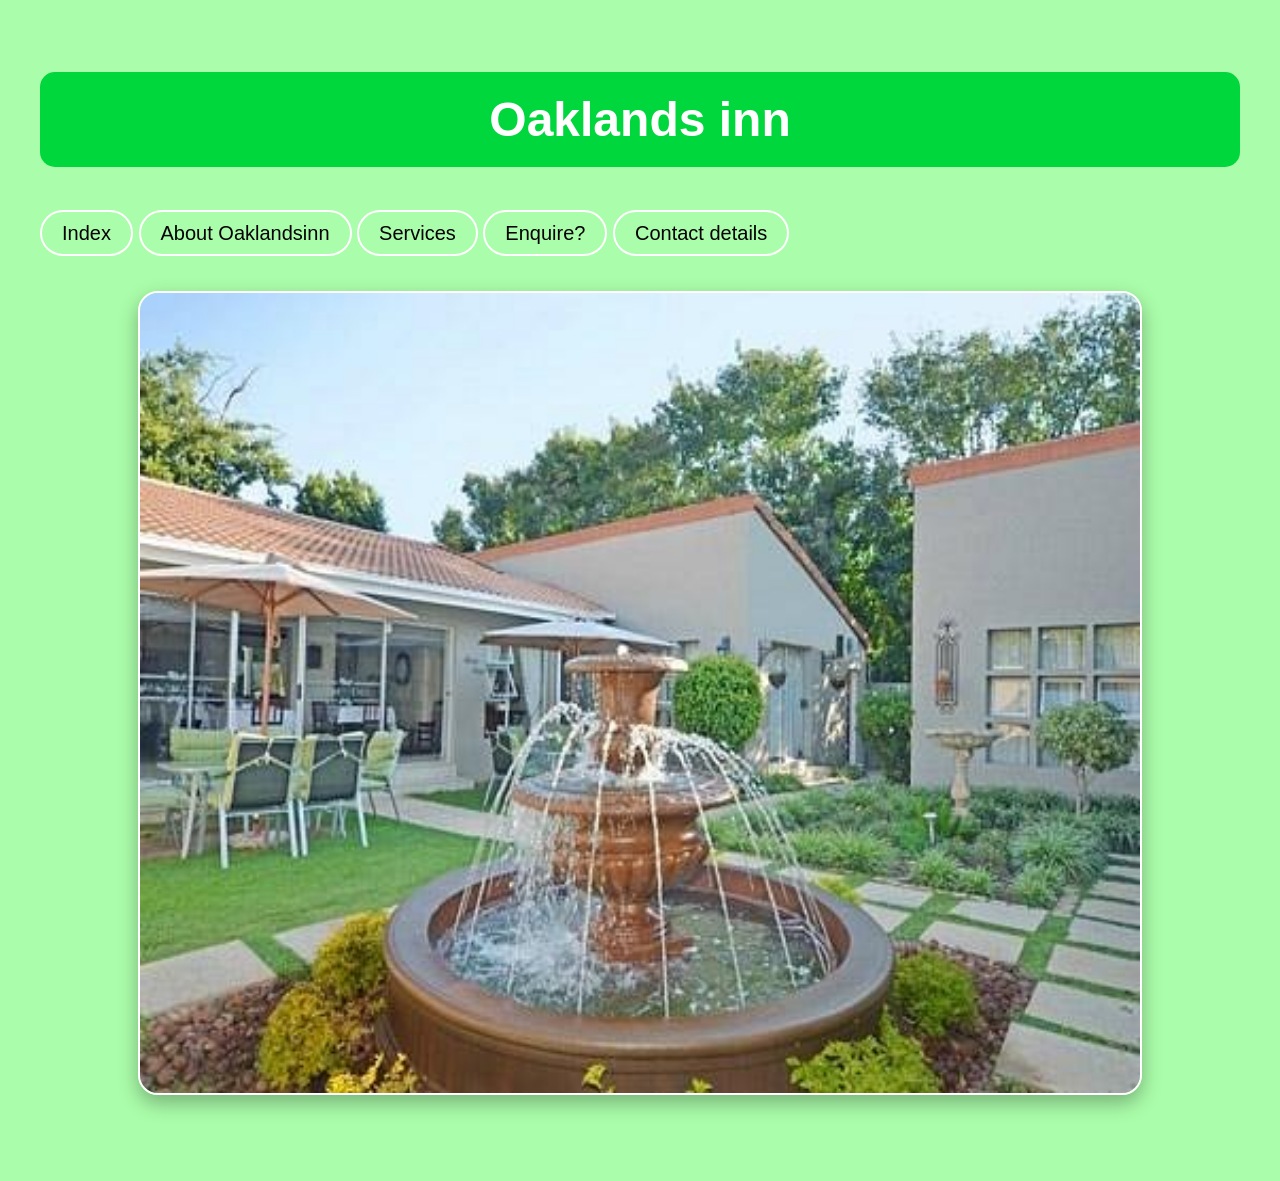
<file: index.html>
<!DOCTYPE html>
<html lang="en">
<head>
    <meta charset="UTF-8">
    <meta name="viewport" content="width=device-width, initial-scale=1.0">
    <title>Oaklands Inn Comfortable Accommodation</title>
    <meta name="description" content="Oaklands Inn in Randburg offers comfortable accommodation, conference facilities, free Wi-Fi, secure parking, daily breakfast, and wellness treatments.">
    <link rel="stylesheet" type="text/css" href="CSS/index.css">
    <link rel="stylesheet" type="text/css" href="CSS/responsive.css">
    
</head>
<body>
    <!--i used the h1 style = to align my headin the center. i also used the img code to insert me images and my links to other html pages-->
   <h1 style="text-align: center;">Oaklands inn</h1><br>

   <header>
    <a href="index.html">Index</a>
    <a href="about.html">About Oaklandsinn</a>
    <a href="services.html">Services</a>
    <a href="enquiry.html">Enquire?</a>
    <a href="contact.html">Contact details</a>
</header><br>

<br>

   <img src="images/oak.jpg" alt="Oaklandsinn" width="800" height="800"><br>

<br>




</body>
</html>
</file>
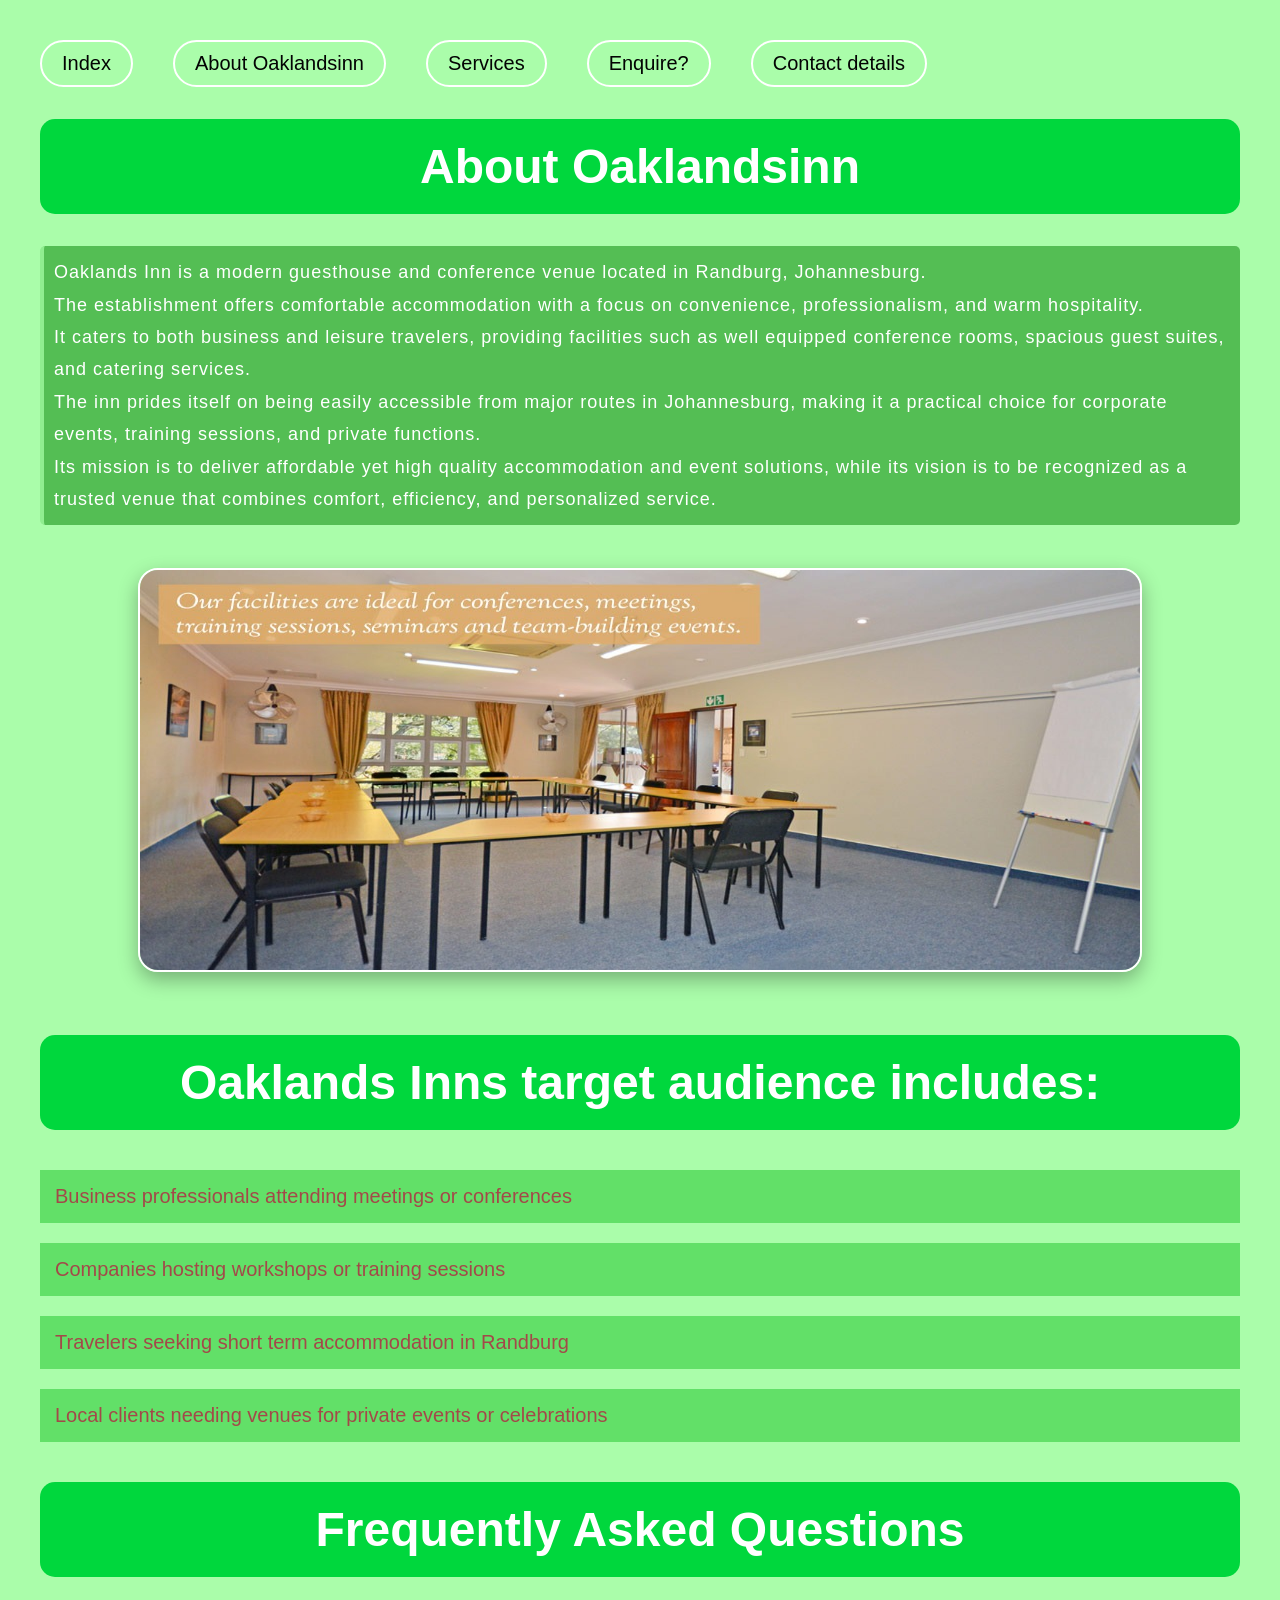
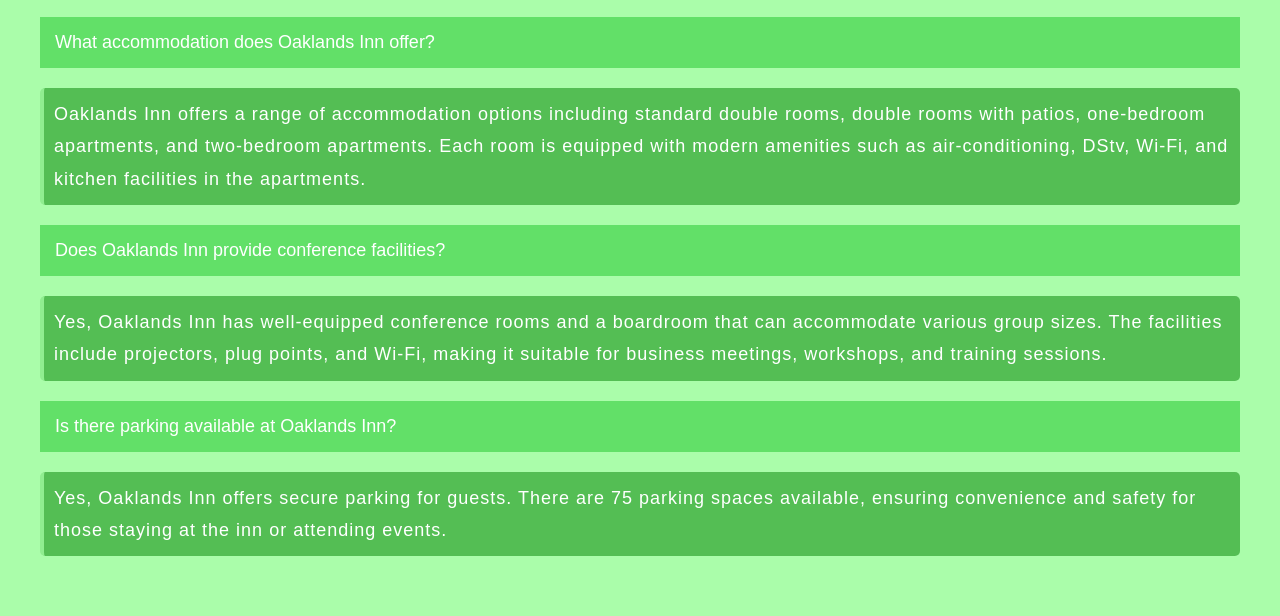
<file: about.html>
<!DOCTYPE html>
<html lang="en">
<head>
    <meta charset="UTF-8">
    <meta name="viewport" content="width=device-width, initial-scale=1.0">
    <title>About Oaklands Inn</title>
    <meta name="description" content="Learn more about Oaklands Inn, a modern guesthouse and conference venue in Randburg, Johannesburg.">
   <link rel="stylesheet" type="text/css" href="CSS/about.css">
   <link rel="stylesheet" type="text/css" href="CSS/responsive.css">

</head>
<body>
<header>    
<a href="index.html">Index</a><br>
<a href="about.html">About Oaklandsinn</a><br>
<a href="services.html">Services</a><br>
<a href="enquiry.html">Enquire?</a><br>
<a href="contact.html">Contact details</a><br>
</header>

<h1> About Oaklandsinn</h1>



<!--i used <p> for my paragraphs and i used p align= to align my work to my liking-->
<!--then i used the code font size to choose i size i could read-->

<font size = "4"><p align = "left">Oaklands  Inn is a modern guesthouse and conference venue located in Randburg, Johannesburg.<br>
     The establishment offers comfortable accommodation with a focus on convenience, professionalism, and warm hospitality.<br> 
     It caters to both business and leisure travelers, providing facilities such as well equipped conference rooms, spacious guest suites, and catering services.<br>
     The inn prides itself on being easily accessible from major routes in Johannesburg, making it a practical choice for corporate events, training sessions, and private functions.<br>
      Its mission is to deliver affordable yet high quality accommodation and event solutions, while its vision is to be recognized as a trusted venue that combines comfort, efficiency, and personalized service.</p> </font>
<br>

<img src="images/oaklands-conference_room.jpg" alt="Oaklandsinn" width="900" height="400"><br>


<h2>Oaklands Inns target audience includes:</h2>
<ul>Business professionals attending meetings or conferences</ul>
<ul>Companies hosting workshops or training sessions</ul>
<ul>Travelers seeking short term accommodation in Randburg</ul>
<ul>Local clients needing venues for private events or celebrations</ul>
    
<h2>Frequently Asked Questions</h2>

<div class="accordion">
    <button class="accordion-button">What accommodation does Oaklands Inn offer?</button>
    <div class="accordion-content">
        <p>Oaklands Inn offers a range of accommodation options including standard double rooms, double rooms with patios, one-bedroom apartments, and two-bedroom apartments. Each room is equipped with modern amenities such as air-conditioning, DStv, Wi-Fi, and kitchen facilities in the apartments.</p>
    </div>
    <button class="accordion-button">Does Oaklands Inn provide conference facilities?</button>
    <div class="accordion-content">
        <p>Yes, Oaklands Inn has well-equipped conference rooms and a boardroom that can accommodate various group sizes. The facilities include projectors, plug points, and Wi-Fi, making it suitable for business meetings, workshops, and training sessions.</p>    
    </div>
    <button class="accordion-button">Is there parking available at Oaklands Inn?</button>
    <div class="accordion-content">
        <p>Yes, Oaklands Inn offers secure parking for guests. There are 75 parking spaces available, ensuring convenience and safety for those staying at the inn or attending events.</p> 
        
    
</div>








</body>








    
</html>
</file>
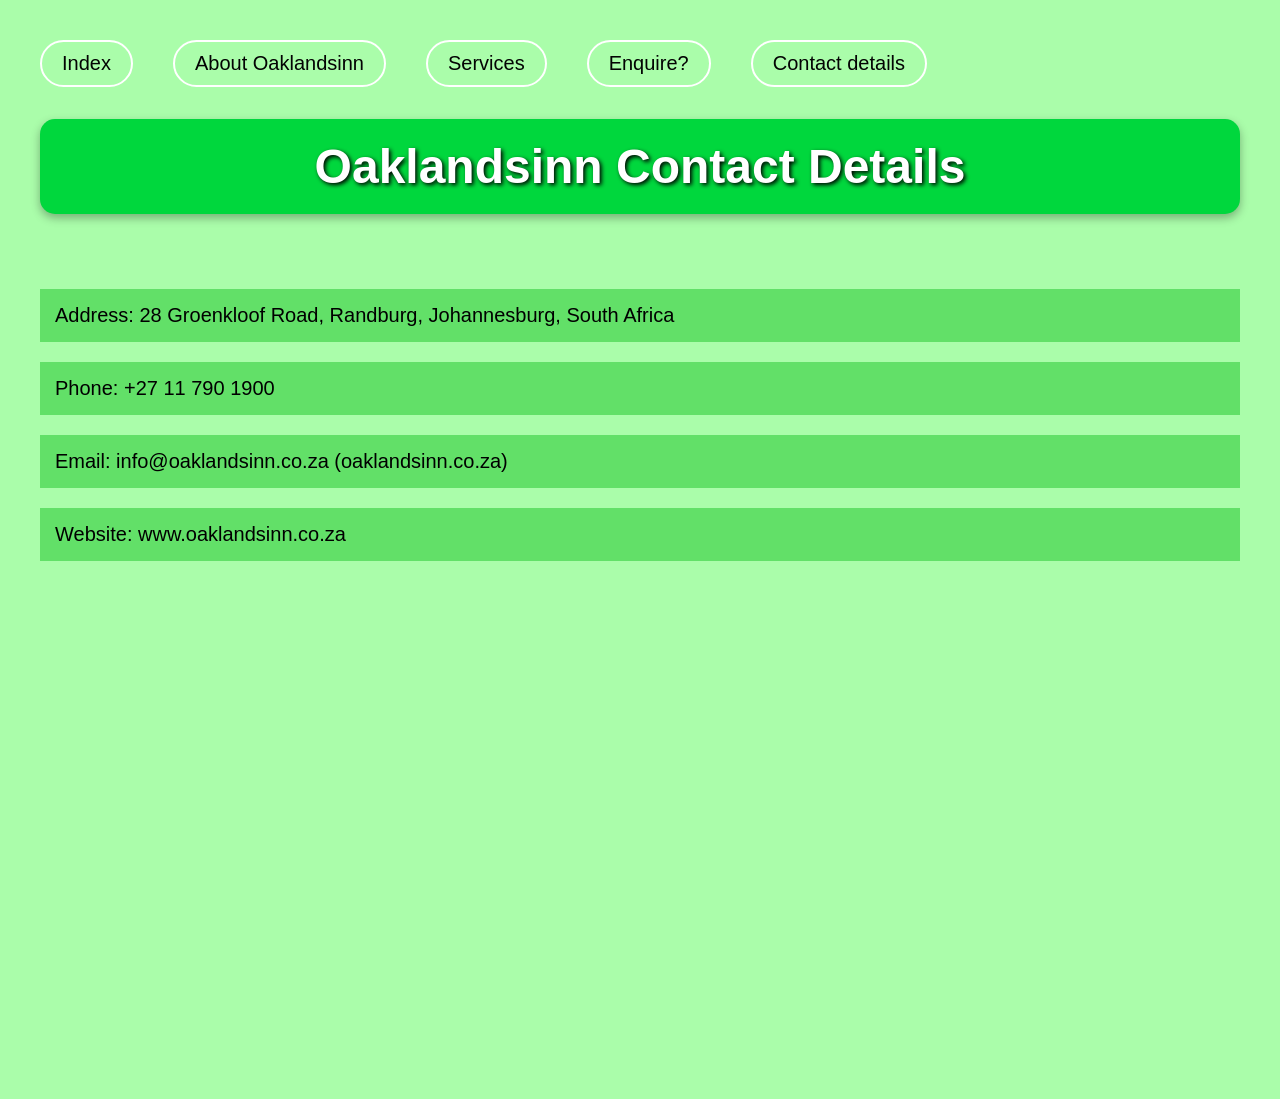
<file: contact.html>
<!DOCTYPE html>
<html lang="en">
<head>
    <meta charset="UTF-8">
    <meta name="viewport" content="width=device-width, initial-scale=1.0">
    <title>Contact Details - Oaklands Inn</title>
    <meta name="description" content="Get in touch with Oaklands Inn in Randburg, Johannesburg. Find our contact details, location, and how to reach us for accommodation and services.">
    <link rel="stylesheet" type="text/css" href="CSS/contact.css">
    <link rel="stylesheet" type="text/css" href="CSS/responsive.css">
</head>
<body>
<header>
<a href="index.html">Index</a><br>
<a href="about.html">About Oaklandsinn</a><br>
<a href="services.html">Services</a><br>
<a href="enquiry.html">Enquire?</a><br>
<a href="contact.html">Contact details</a><br>
</header>   
    <!--i used h1 for my heading and ul for my bulleted list for the information-->
    <!--the i got the html code of my location and pasted -->
   <h1>Oaklandsinn Contact Details</h1><br>
   <ul>Address: 28 Groenkloof Road, Randburg, Johannesburg, South Africa</ul>
    <ul>Phone: +27 11 790 1900</ul>
     <ul>Email: info@oaklandsinn.co.za (oaklandsinn.co.za)</ul>
    <ul>Website: www.oaklandsinn.co.za</ul> <br>
<iframe src="https://www.google.com/maps/embed?pb=!1m18!1m12!1m3!1d3414.9677936975195!2d27.997805375207193!3d-26.101626977139784!2m3!1f0!2f0!3f0!3m2!1i1024!2i768!4f13.1!3m3!1m2!1s0x1e9574be632276cf%3A0x2840245439ab705c!2sOaklands%20Inn%20%26%20Conference%20Centre!5e1!3m2!1sen!2sza!4v1786685285321!5m2!1sen!2sza" width="600" height="450" style="border:0;" allowfullscreen="" loading="lazy" referrerpolicy="strict-origin-when-cross-origin"></iframe>





</body>
</html>
</file>
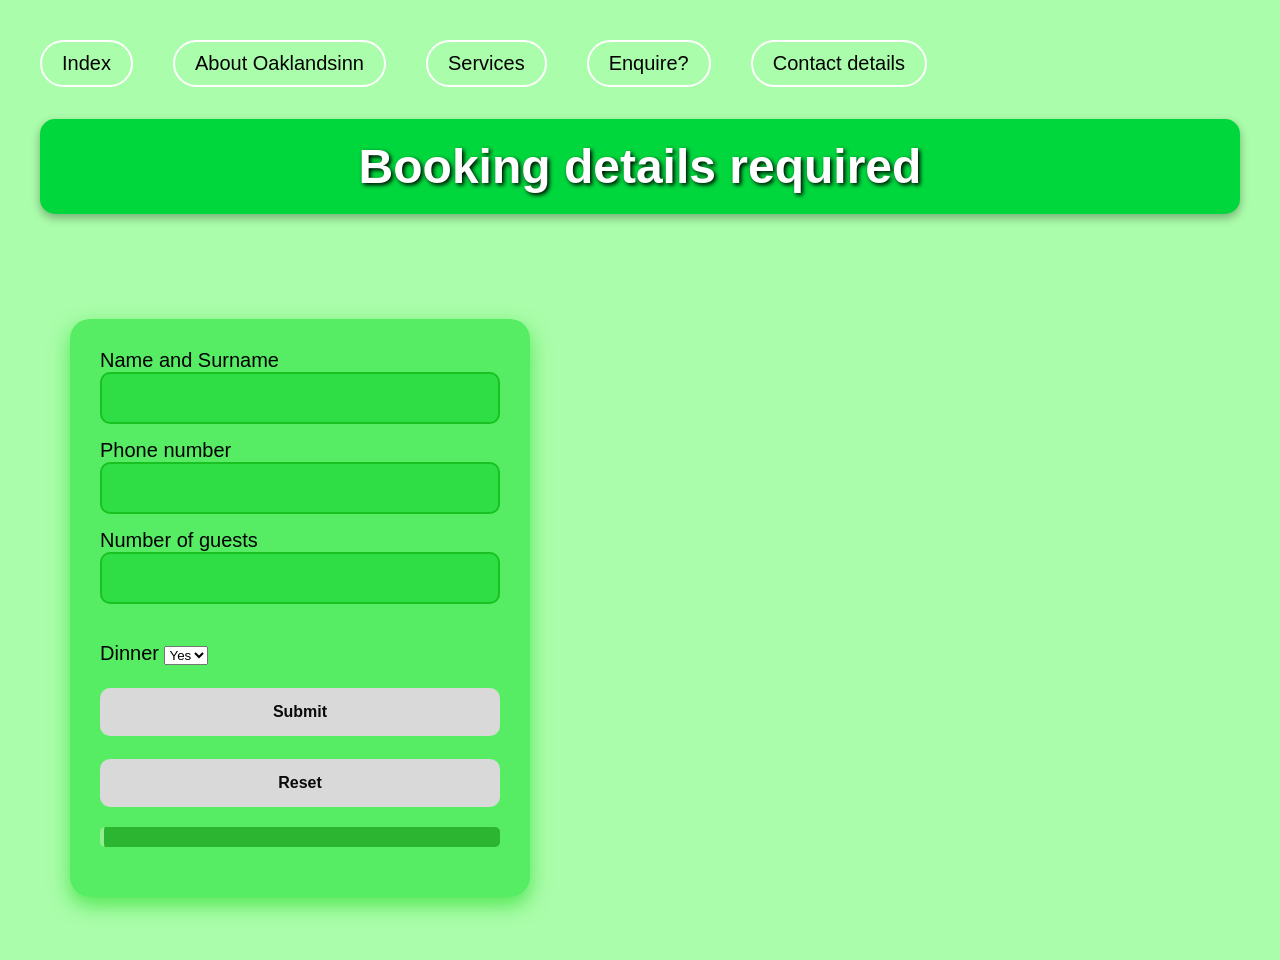
<file: enquiry.html>
<!DOCTYPE html>
<html lang="en">
<head>
    <meta charset="UTF-8">
    <meta name="viewport" content="width=device-width, initial-scale=1.0">
    <title>Enquire about Oaklands Inn</title>
    <meta name="description" content="Submit your booking enquiry for Oaklands Inn in Randburg, Johannesburg. Provide your details and preferences for accommodation and services.">
    <link rel="stylesheet" type="text/css" href="CSS/enquire.css">
    <link rel="stylesheet" type="text/css" href="CSS/responsive.css">
</head>

<body>
<header>
<a href="index.html">Index</a><br>
<a href="about.html">About Oaklandsinn</a><br>
<a href="services.html">Services</a><br>
<a href="enquiry.html">Enquire?</a><br>
<a href="contact.html">Contact details</a><br>
</header>
    
<!--So here am creating a form for applicants who want to book a room am using the code we learned in class-->
  <!--i also put in a code that will allow applicants to restart or submit their aoolications-->  
<h1>Booking details required</h1><br>
    <form id="bookingForm" novalidate>
    <label for="name">Name and Surname</label>
    <input type="text" id="name" name="name" required><br>

    <label for="tel">Phone number</label>
    <input type="number" id="phone" name="phone" required><br>

    <label for="number">Number of guests</label>
    <input type="number" id="guests" name="guests" required><br> 

    <br><label for="answer">Dinner</label>

    <select id="answer" name="answer">
        <option value="yes">Yes</option>
        <option value="no">No</option>
    </select><br>

    
    <br><button type="submit">Submit</button><br>
    <br><button type="reset">Reset</button>
<p id="formMessage"></p>
 
    </form><br>
    <script src="JS/script.js"></script>
    
</body>
</html>
</file>
<file: CSS/index.css>
body{
margin: 20px;
padding: 20px;
font-family: Arial, Helvetica, sans-serif;
background-color:rgba(4, 250, 4, 0.337);
color:rgb(29, 29, 161);
font-size: 20px;
}

h1 {
color: white;
background-color: #00d73d;
text-align: center;
font-size: 48px;
font-family: Segoe UI, Arial, sans-serif;
padding: 20px;
border-radius: 15px;
text-shadow: 2px 2px 4px black
box-shadow: 0px 4px 10px rgba(0,0,0,0.3);
}

header a {
color: rgb(3, 3, 3);
border: 2px solid white;
border-radius: 50px;
padding: 10px 20px;
text-decoration: none;
transition: all 0.3s ease;
}

header a:hover {
color: rgb(19, 220, 19);
border-color: rgb(8, 250, 8);
transform: scale(1.1);
}

img {
width: 1000px;
border-radius: 20px;
border: 2px solid white;
box-shadow: 0 8px 20px rgba(0,0,0,0.3);
transition: 0.3s;
}

img:hover {
transform: scale(1.05);
}

img {
display: block;
margin: auto;
}

!-- this CSS page is for the index page -->
</file>
<file: CSS/responsive.css>
/* Mobile */
2
@media screen and (max-width: 768px) {
3
nav a {
display: block;
margin: 10px 0;
}
img {
width: 100%;
height: auto;
11
}
.container {
flex-direction: column;
}
}
  

/* Tablet */
19
@media screen and (min-width: 769px) and (max-width: 1024px) {
.container {
display: flex;
flex-wrap: wrap;
}
}


/* Desktop */
27
@media screen and (min-width: 1025px) {
.container {
display: flex;
justify-content: space-between;
}
}

.accordion-button {
  background-color: #1ac3257e;
  color: #fff;
  cursor: pointer;
  padding: 15px;
  width: 100%;
  border: none;
  text-align: left;
  outline: none;
  font-size: 18px;
  transition: background-color 0.3s ease;
}

accordion-button:hover {
  background-color: #1ac3257e;
}

accordion-content {
  padding: 0 15px;
  display: none;
  overflow: hidden;
  background-color: #f1f1f1;
}
</file>
<file: CSS/about.css>
body{
margin: 20px;
padding: 20px;
font-family: Arial, Helvetica, sans-serif;
background-color:rgba(4, 250, 4, 0.337);
color:rgb(163, 73, 73);
        font-size: 20px;
}
h1 {
color: white;
background-color: #00d73d;
text-align: center;
font-size: 48px;
font-family: Segoe UI, Arial, sans-serif;
padding: 20px;
border-radius: 15px;
text-shadow: 2px 2px 4px black
box-shadow: 0px 4px 10px rgba(0,0,0,0.3);
}

header a {
color: rgb(3, 3, 3);
border: 2px solid white;
border-radius: 50px;
padding: 10px 20px;
text-decoration: none;
transition: all 0.3s ease;
}

header a:hover {
color: lightgreen;
border-color: rgb(8, 250, 8);
transform: scale(1.1);
}

header {
display: flex;
gap: 20px;
align-items: center;
}

p {
color: white;
font-size: 18px;
font-family: Arial; 
font-weight: normal; 
line-height: 1.8;
letter-spacing: 1px;
text-align: left;
margin-top: 20px;
margin-bottom: 20px;
padding: 10px;
background-color: rgba(0, 128, 0, 0.5);
border-left: 4px solid lightgreen;
border-radius: 5px;
}

h2 {
color: white;
background-color: #00d73d;
text-align: center;
font-size: 48px;
font-family: Segoe UI, Arial, sans-serif;
padding: 20px;
border-radius: 15px;
text-shadow: 2px 2px 4px black
box-shadow: 0px 4px 10px rgba(0,0,0,0.3);
}

img {
width: 1000px;
border-radius: 20px;
border: 2px solid white;
box-shadow: 0 8px 20px rgba(0,0,0,0.3);
transition: 0.3s;
}

img:hover {
transform: scale(1.05);
}

img {
display: block;
margin: auto;
}

ul {
list-style: bullet;
display: flex;
justify-content: left;
gap: 30px;
background-color: #1ac3257e;
padding: 15px;
}
</file>
<file: CSS/contact.css>
body{
margin: 20px;
padding: 20px;
font-family: Arial, Helvetica, sans-serif;
background-color:rgba(4, 250, 4, 0.337);
color:rgb(0, 0, 0);
        font-size: 20px;
}
h1 {
color: white;
background-color: #00d73d;
text-align: center;
font-size: 48px;
font-family: Segoe UI, Arial, sans-serif;
padding: 20px;
border-radius: 15px;
text-shadow: 2px 2px 4px black
box-shadow: 0px 4px 10px rgba(0,0,0,0.3);
}

header a {
color: rgb(3, 3, 3);
border: 2px solid white;
border-radius: 50px;
padding: 10px 20px;
text-decoration: none;
transition: all 0.3s ease;
}

header a:hover {
color: lightgreen;
border-color: rgb(8, 250, 8);
transform: scale(1.1);
}

header {
display: flex;
gap: 20px;
align-items: center;
}

p {
color: white;
font-size: 18px;
font-family: Arial; 
font-weight: normal; 
line-height: 1.8;
letter-spacing: 1px;
text-align: left;
margin-top: 20px;
margin-bottom: 20px;
padding: 10px;
background-color: rgba(0, 128, 0, 0.5);
border-left: 4px solid lightgreen;
border-radius: 5px;
}

h1 {
color: white;
background-color: #00d73d;
text-align: center;
font-size: 48px;
font-family: Segoe UI, Arial, sans-serif;
padding: 20px;
border-radius: 15px;
text-shadow: 2px 2px 4px black;
box-shadow: 0px 4px 10px rgba(0,0,0,0.3);
}

ul {
list-style: bullet;
display: flex;
justify-content: left;
gap: 30px;
background-color: #1ac3257e;
padding: 15px;
}


.map-container {
display: flex;
justify-content: center;
align-items: center;
}
</file>
<file: CSS/enquire.css>
body{
margin: 20px;
padding: 20px;
font-family: Arial, Helvetica, sans-serif;
background-color:rgba(4, 250, 4, 0.337);
color:rgb(0, 0, 0);
font-size: 20px;
}

header a {
color: rgb(3, 3, 3);
border: 2px solid white;
border-radius: 50px;
padding: 10px 20px;
text-decoration: none;
transition: all 0.3s ease;
}

header a:hover {
color: lightgreen;
border-color: rgb(8, 250, 8);
transform: scale(1.1);
}

header {
display: flex;
gap: 20px;
align-items: center;
}

p {
color: white;
font-size: 18px;
font-family: Arial; 
font-weight: normal; 
line-height: 1.8;
letter-spacing: 1px;
text-align: left;
margin-top: 20px;
margin-bottom: 20px;
padding: 10px;
background-color: rgba(0, 128, 0, 0.5);
border-left: 4px solid lightgreen;
border-radius: 5px;
}

h1 {
color: white;
background-color: #00d73d;
text-align: center;
font-size: 48px;
font-family: Segoe UI, Arial, sans-serif;
padding: 20px;
border-radius: 15px;
text-shadow: 2px 2px 4px black;
box-shadow: 0px 4px 10px rgba(0,0,0,0.3);
}


form {
width: 400px;
padding: 30px;
margin-left: 30px;
margin-top: 50px;
background: #10de288a;
border-radius: 20px;
box-shadow: 0 8px 20px rgba(5, 210, 5, 0.534);
}
form h2 {
color: white;
text-align: left;
margin-bottom: 20px;
font-family: Segoe UI, sans-serif;
}

input,
textarea {
width: 100%;
padding: 15px;
margin-bottom: 15px;
border: 2px solid #19c221;
border-radius: 10px;
background: #0fd32f8c;
color: white;
font-size: 16px;
box-sizing: border-box;
}
input:focus,
textarea:focus {
border-color: lightgreen;
outline: none;
box-shadow: 0 0 10px lightgreen;
}
button {
width: 100%;
padding: 15px;
border: none;
border-radius: 10px;
background: rgb(217, 217, 217);
color: #0a0a0a;
font-size: 16px;
font-weight: bold;
cursor: pointer;
transition: 0.3s;
}
button:hover {
transform: scale(1.03);
box-shadow: 0 0 15px rgba(0, 0, 0, 0.3);
}
</file>
